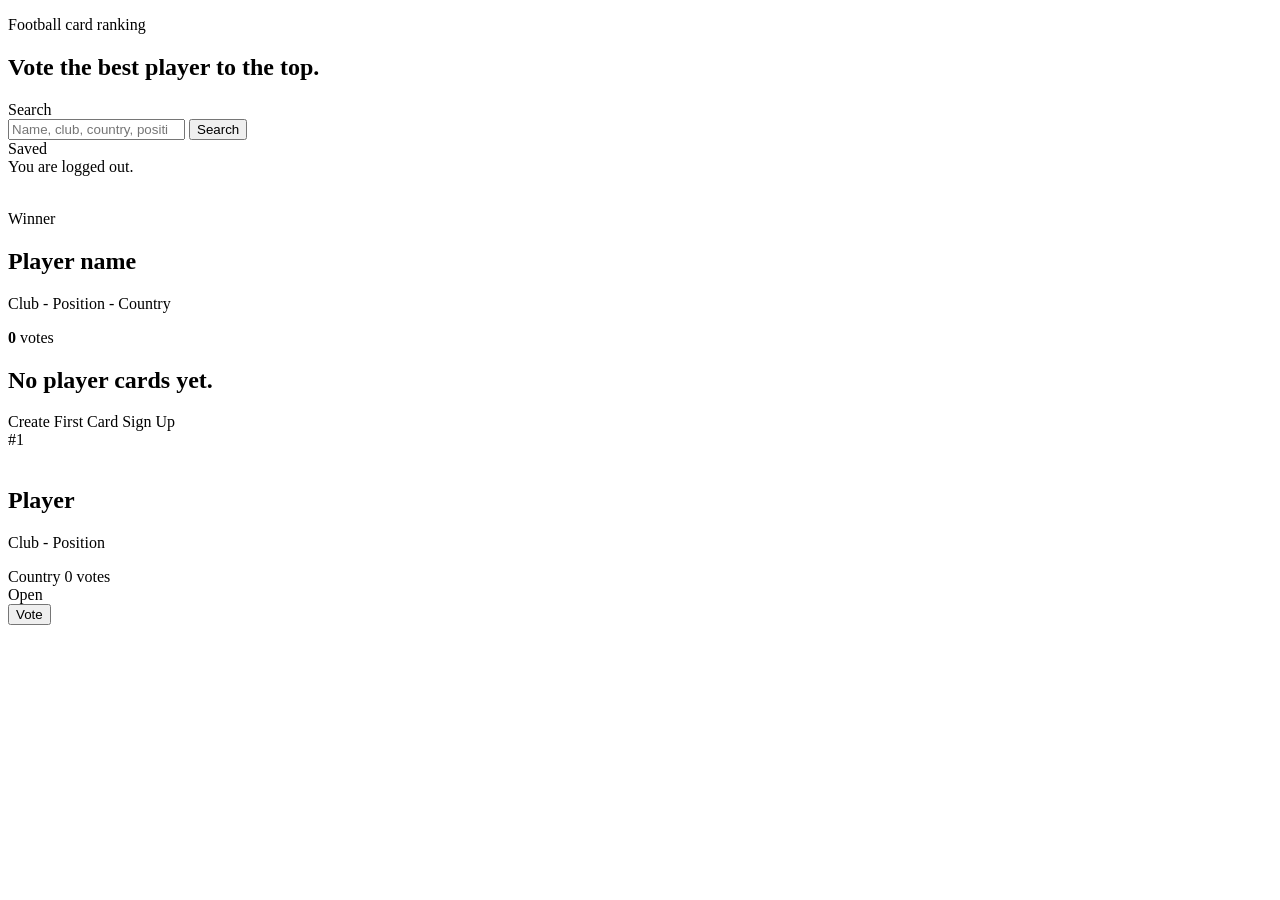
<file: src/main/resources/templates/players/index.html>
<!DOCTYPE html>
<html lang="en" xmlns:th="http://www.thymeleaf.org">
<head th:replace="~{fragments/layout :: head('Ranking')}"></head>
<body>
<nav th:replace="~{fragments/layout :: nav}"></nav>

<main class="page-shell">
	<section class="toolbar">
		<div>
			<p class="eyebrow">Football card ranking</p>
			<h1>Vote the best player to the top.</h1>
		</div>
		<form class="search-form" th:action="@{/players}" method="get">
			<label for="keyword">Search</label>
			<div class="search-row">
				<input id="keyword" type="search" name="keyword" th:value="${keyword}" placeholder="Name, club, country, position">
				<button class="button button-primary" type="submit">Search</button>
			</div>
		</form>
	</section>

	<div th:if="${successMessage}" class="notice" th:text="${successMessage}">Saved</div>
	<div th:if="${param.logout}" class="notice">You are logged out.</div>

	<section class="winner-line" th:if="${!#lists.isEmpty(players)}">
		<div class="winner-media">
			<img th:if="${players[0].imagePath != null}" th:src="@{${players[0].imagePath}}" th:alt="${players[0].name}">
			<div th:unless="${players[0].imagePath != null}" class="photo-placeholder"></div>
		</div>
		<div class="winner-copy">
			<p class="eyebrow">Winner</p>
			<h2 th:text="${players[0].name}">Player name</h2>
			<p th:text="${players[0].club + ' - ' + players[0].position + ' - ' + players[0].country}">Club - Position - Country</p>
		</div>
		<div class="score-block">
			<strong th:text="${players[0].voteCount}">0</strong>
			<span>votes</span>
		</div>
	</section>

	<section class="empty-state" th:if="${#lists.isEmpty(players)}">
		<h2>No player cards yet.</h2>
		<a th:if="${loggedIn}" class="button button-primary" th:href="@{/players/new}">Create First Card</a>
		<a th:unless="${loggedIn}" class="button button-primary" th:href="@{/signup}">Sign Up</a>
	</section>

	<section class="player-strip" th:if="${!#lists.isEmpty(players)}" aria-label="Ranked players">
		<article class="player-card" th:each="player, iter : ${players}" th:classappend="${iter.index == 0} ? ' winner-card' : ''">
			<div class="card-rank" th:text="${iter.index == 0 ? 'Winner' : '#' + (iter.index + 1)}">#1</div>
			<a class="card-photo" th:href="@{/players/{id}(id=${player.id})}">
				<img th:if="${player.imagePath != null}" th:src="@{${player.imagePath}}" th:alt="${player.name}">
				<div th:unless="${player.imagePath != null}" class="photo-placeholder"></div>
			</a>
			<div class="card-body">
				<h2 th:text="${player.name}">Player</h2>
				<p th:text="${player.club + ' - ' + player.position}">Club - Position</p>
				<div class="meta-line">
					<span th:text="${player.country}">Country</span>
					<span th:text="${player.voteCount + ' votes'}">0 votes</span>
				</div>
			</div>
			<div class="card-actions">
				<a class="button button-ghost" th:href="@{/players/{id}(id=${player.id})}">Open</a>
				<form th:if="${loggedIn}" th:action="@{/players/{id}/vote(id=${player.id})}" method="post" class="inline-form">
					<input type="hidden" th:name="${_csrf.parameterName}" th:value="${_csrf.token}">
					<input type="hidden" name="returnUrl" th:value="@{/players(keyword=${keyword})}">
					<button class="button button-primary" type="submit" th:text="${votedPlayerIds.contains(player.id) ? 'Voted' : 'Vote'}">Vote</button>
				</form>
			</div>
		</article>
	</section>
</main>
</body>
</html>
</file>
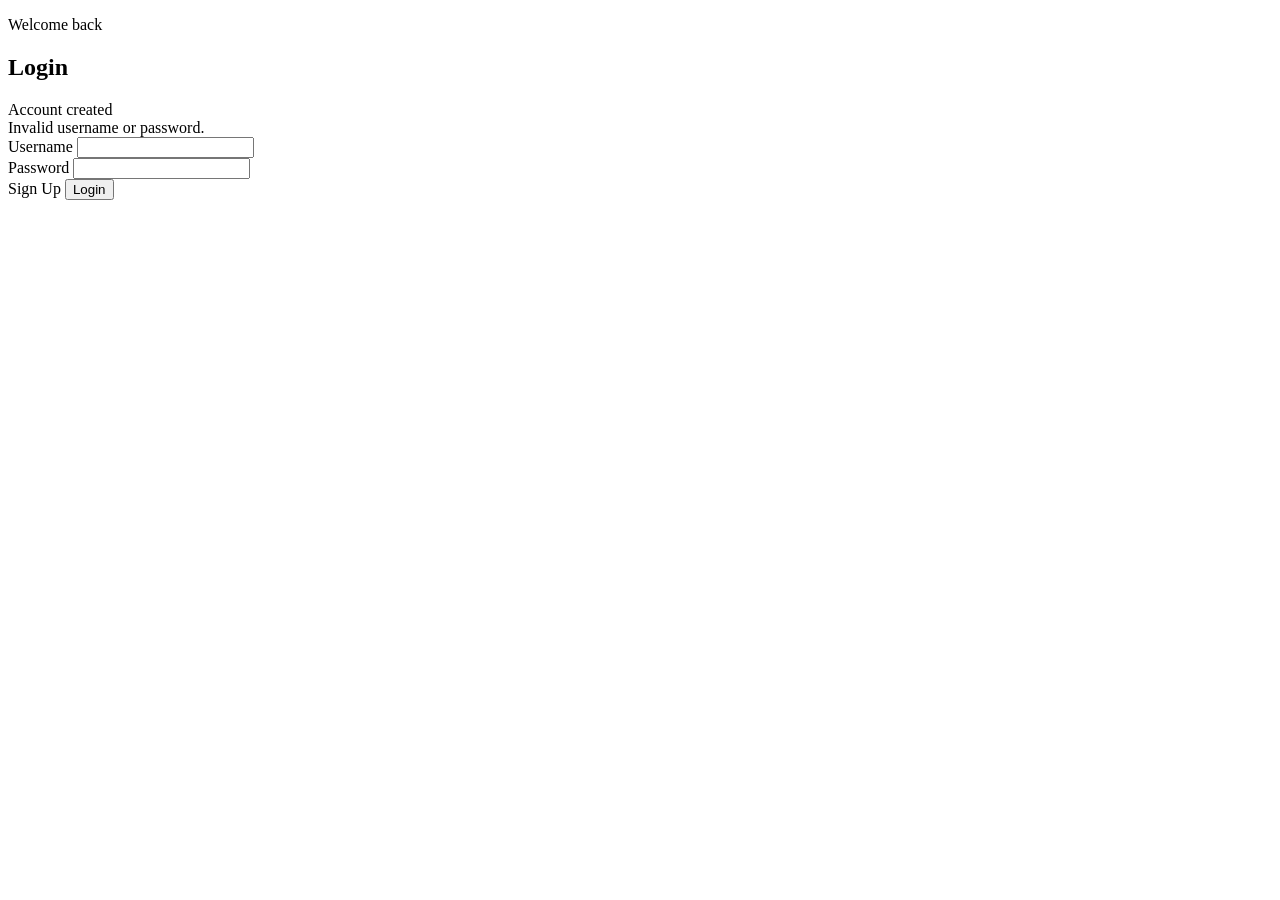
<file: src/main/resources/templates/auth/login.html>
<!DOCTYPE html>
<html lang="en" xmlns:th="http://www.thymeleaf.org">
<head th:replace="~{fragments/layout :: head('Login')}"></head>
<body>
<nav th:replace="~{fragments/layout :: nav}"></nav>

<main class="page-shell narrow-shell">
	<section class="form-panel">
		<p class="eyebrow">Welcome back</p>
		<h1>Login</h1>
		<div th:if="${successMessage}" class="notice" th:text="${successMessage}">Account created</div>
		<div th:if="${param.error}" class="alert">Invalid username or password.</div>
		<form th:action="@{/login}" method="post" class="stacked-form">
			<input type="hidden" th:name="${_csrf.parameterName}" th:value="${_csrf.token}">
			<div class="field">
				<label for="username">Username</label>
				<input id="username" type="text" name="username" autocomplete="username">
			</div>
			<div class="field">
				<label for="password">Password</label>
				<input id="password" type="password" name="password" autocomplete="current-password">
			</div>
			<div class="form-actions">
				<a class="button button-ghost" th:href="@{/signup}">Sign Up</a>
				<button class="button button-primary" type="submit">Login</button>
			</div>
		</form>
	</section>
</main>
</body>
</html>
</file>
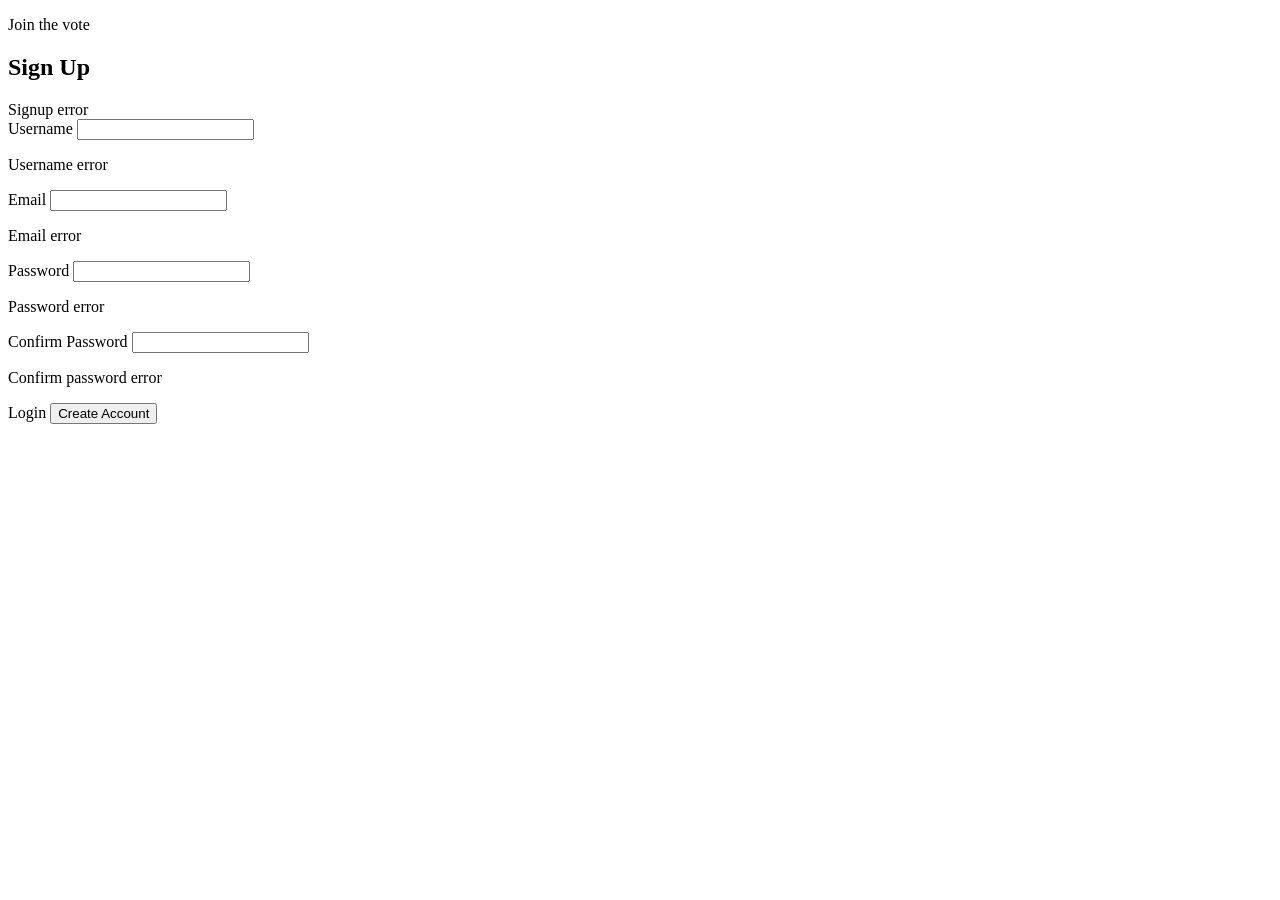
<file: src/main/resources/templates/auth/signup.html>
<!DOCTYPE html>
<html lang="en" xmlns:th="http://www.thymeleaf.org">
<head th:replace="~{fragments/layout :: head('Sign Up')}"></head>
<body>
<nav th:replace="~{fragments/layout :: nav}"></nav>

<main class="page-shell narrow-shell">
	<section class="form-panel">
		<p class="eyebrow">Join the vote</p>
		<h1>Sign Up</h1>
		<div class="alert" th:if="${#fields.hasGlobalErrors()}" th:each="error : ${#fields.globalErrors()}" th:text="${error}">Signup error</div>
		<form th:action="@{/signup}" method="post" th:object="${signupForm}" class="stacked-form">
			<input type="hidden" th:name="${_csrf.parameterName}" th:value="${_csrf.token}">
			<div class="field">
				<label for="username">Username</label>
				<input id="username" type="text" th:field="*{username}" autocomplete="username">
				<p class="field-error" th:if="${#fields.hasErrors('username')}" th:errors="*{username}">Username error</p>
			</div>
			<div class="field">
				<label for="email">Email</label>
				<input id="email" type="email" th:field="*{email}" autocomplete="email">
				<p class="field-error" th:if="${#fields.hasErrors('email')}" th:errors="*{email}">Email error</p>
			</div>
			<div class="field">
				<label for="password">Password</label>
				<input id="password" type="password" th:field="*{password}" autocomplete="new-password">
				<p class="field-error" th:if="${#fields.hasErrors('password')}" th:errors="*{password}">Password error</p>
			</div>
			<div class="field">
				<label for="confirmPassword">Confirm Password</label>
				<input id="confirmPassword" type="password" th:field="*{confirmPassword}" autocomplete="new-password">
				<p class="field-error" th:if="${#fields.hasErrors('confirmPassword')}" th:errors="*{confirmPassword}">Confirm password error</p>
			</div>
			<div class="form-actions">
				<a class="button button-ghost" th:href="@{/login}">Login</a>
				<button class="button button-primary" type="submit">Create Account</button>
			</div>
		</form>
	</section>
</main>
</body>
</html>
</file>
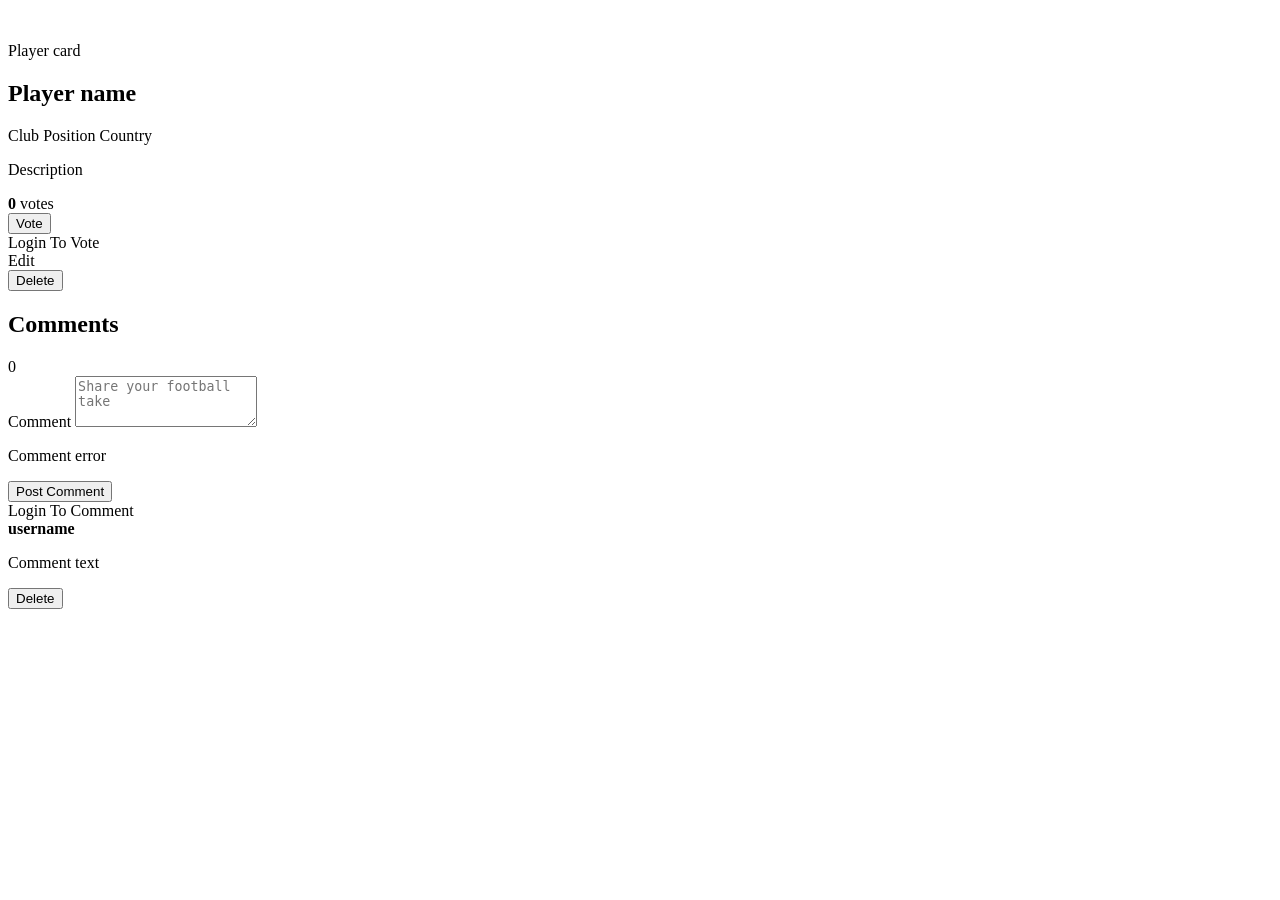
<file: src/main/resources/templates/players/detail.html>
<!DOCTYPE html>
<html lang="en" xmlns:th="http://www.thymeleaf.org">
<head th:replace="~{fragments/layout :: head(${player.name})}"></head>
<body>
<nav th:replace="~{fragments/layout :: nav}"></nav>

<main class="page-shell detail-grid">
	<section class="detail-media">
		<img th:if="${player.imagePath != null}" th:src="@{${player.imagePath}}" th:alt="${player.name}">
		<div th:unless="${player.imagePath != null}" class="photo-placeholder"></div>
	</section>

	<section class="detail-panel">
		<p class="eyebrow">Player card</p>
		<h1 th:text="${player.name}">Player name</h1>
		<div class="detail-tags">
			<span th:text="${player.club}">Club</span>
			<span th:text="${player.position}">Position</span>
			<span th:text="${player.country}">Country</span>
		</div>
		<p class="description" th:if="${player.description}" th:text="${player.description}">Description</p>
		<div class="score-row">
			<div class="score-block">
				<strong th:text="${player.voteCount}">0</strong>
				<span>votes</span>
			</div>
			<form th:if="${loggedIn}" th:action="@{/players/{id}/vote(id=${player.id})}" method="post" class="inline-form">
				<input type="hidden" th:name="${_csrf.parameterName}" th:value="${_csrf.token}">
				<input type="hidden" name="returnUrl" th:value="@{/players/{id}(id=${player.id})}">
				<button class="button button-primary" type="submit" th:text="${votedPlayerIds.contains(player.id) ? 'Remove Vote' : 'Vote'}">Vote</button>
			</form>
			<a th:unless="${loggedIn}" class="button button-primary" th:href="@{/login}">Login To Vote</a>
		</div>
		<div class="owner-actions" th:if="${loggedIn and player.creator.username == currentUsername}">
			<a class="button button-ghost" th:href="@{/players/{id}/edit(id=${player.id})}">Edit</a>
			<form th:action="@{/players/{id}/delete(id=${player.id})}" method="post" class="inline-form">
				<input type="hidden" th:name="${_csrf.parameterName}" th:value="${_csrf.token}">
				<button class="button button-danger" type="submit">Delete</button>
			</form>
		</div>
	</section>

	<section class="comments-panel">
		<div class="section-heading">
			<h2>Comments</h2>
			<span th:text="${#lists.size(comments)}">0</span>
		</div>

		<form th:if="${loggedIn}" class="comment-form" th:action="@{/players/{id}/comments(id=${player.id})}" method="post" th:object="${commentForm}">
			<input type="hidden" th:name="${_csrf.parameterName}" th:value="${_csrf.token}">
			<label for="content">Comment</label>
			<textarea id="content" th:field="*{content}" rows="3" placeholder="Share your football take"></textarea>
			<p class="field-error" th:if="${#fields.hasErrors('content')}" th:errors="*{content}">Comment error</p>
			<button class="button button-primary" type="submit">Post Comment</button>
		</form>
		<a th:unless="${loggedIn}" class="button button-primary" th:href="@{/login}">Login To Comment</a>

		<div class="comment-list">
			<article class="comment-item" th:each="comment : ${comments}">
				<div>
					<strong th:text="${comment.user.username}">username</strong>
					<p th:text="${comment.content}">Comment text</p>
				</div>
				<form th:if="${loggedIn and (comment.user.username == currentUsername or player.creator.username == currentUsername)}"
					  th:action="@{/comments/{id}/delete(id=${comment.id})}" method="post" class="inline-form">
					<input type="hidden" th:name="${_csrf.parameterName}" th:value="${_csrf.token}">
					<input type="hidden" name="playerId" th:value="${player.id}">
					<button class="text-button" type="submit">Delete</button>
				</form>
			</article>
		</div>
	</section>
</main>
</body>
</html>
</file>
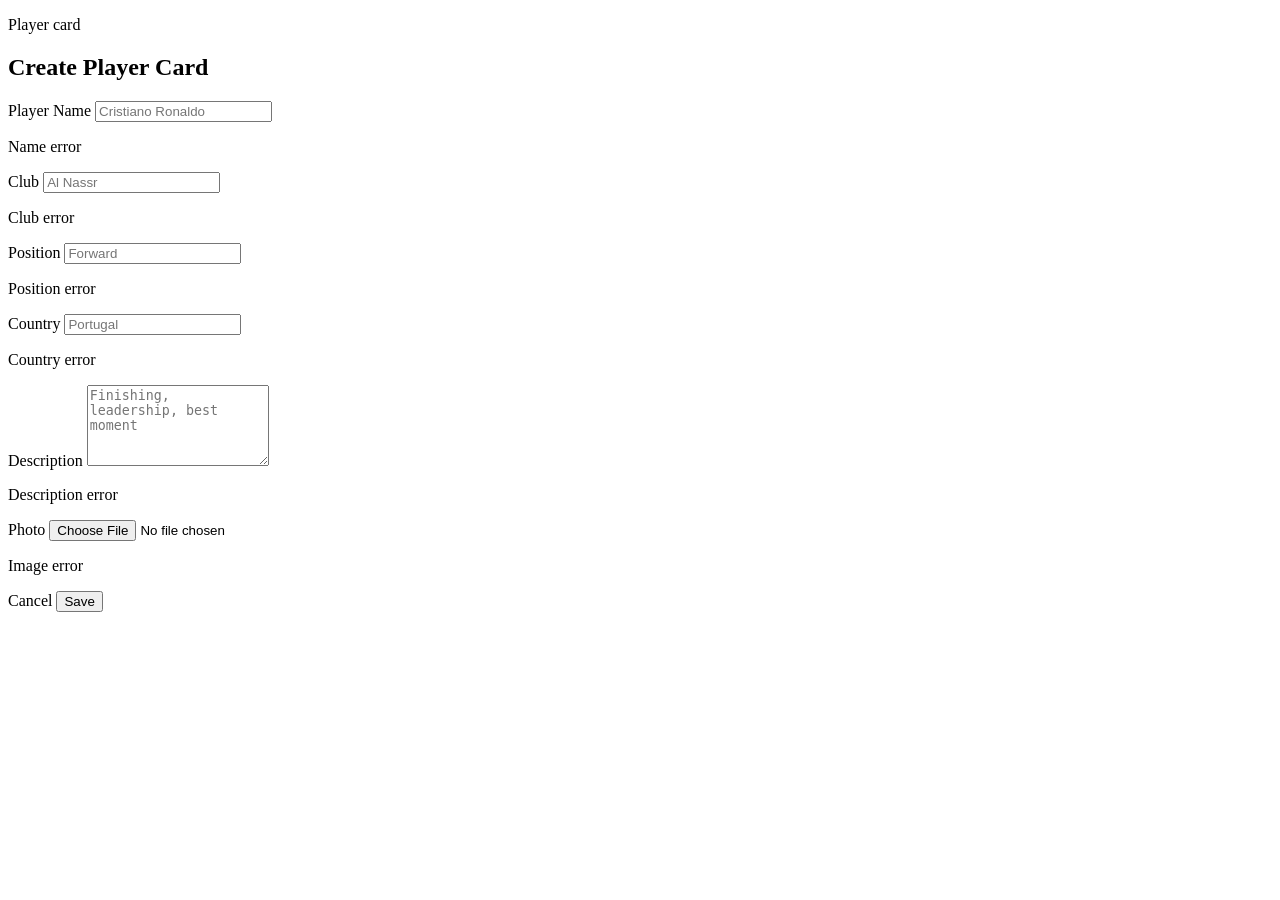
<file: src/main/resources/templates/players/form.html>
<!DOCTYPE html>
<html lang="en" xmlns:th="http://www.thymeleaf.org">
<head th:replace="~{fragments/layout :: head(${formTitle})}"></head>
<body>
<nav th:replace="~{fragments/layout :: nav}"></nav>

<main class="page-shell narrow-shell">
	<section class="form-panel">
		<p class="eyebrow">Player card</p>
		<h1 th:text="${formTitle}">Create Player Card</h1>
		<form th:action="${formAction}" method="post" enctype="multipart/form-data" th:object="${playerForm}" class="stacked-form">
			<input type="hidden" th:name="${_csrf.parameterName}" th:value="${_csrf.token}">

			<div class="field">
				<label for="name">Player Name</label>
				<input id="name" type="text" th:field="*{name}" placeholder="Cristiano Ronaldo">
				<p class="field-error" th:if="${#fields.hasErrors('name')}" th:errors="*{name}">Name error</p>
			</div>

			<div class="field-grid">
				<div class="field">
					<label for="club">Club</label>
					<input id="club" type="text" th:field="*{club}" placeholder="Al Nassr">
					<p class="field-error" th:if="${#fields.hasErrors('club')}" th:errors="*{club}">Club error</p>
				</div>
				<div class="field">
					<label for="position">Position</label>
					<input id="position" type="text" th:field="*{position}" placeholder="Forward">
					<p class="field-error" th:if="${#fields.hasErrors('position')}" th:errors="*{position}">Position error</p>
				</div>
			</div>

			<div class="field">
				<label for="country">Country</label>
				<input id="country" type="text" th:field="*{country}" placeholder="Portugal">
				<p class="field-error" th:if="${#fields.hasErrors('country')}" th:errors="*{country}">Country error</p>
			</div>

			<div class="field">
				<label for="description">Description</label>
				<textarea id="description" th:field="*{description}" rows="5" placeholder="Finishing, leadership, best moment"></textarea>
				<p class="field-error" th:if="${#fields.hasErrors('description')}" th:errors="*{description}">Description error</p>
			</div>

			<div class="field">
				<label for="image">Photo</label>
				<input id="image" type="file" th:field="*{image}" accept="image/*">
				<p class="field-error" th:if="${#fields.hasErrors('image')}" th:errors="*{image}">Image error</p>
			</div>

			<div class="form-actions">
				<a class="button button-ghost" th:href="@{/players}">Cancel</a>
				<button class="button button-primary" type="submit" th:text="${submitLabel}">Save</button>
			</div>
		</form>
	</section>
</main>
</body>
</html>
</file>
